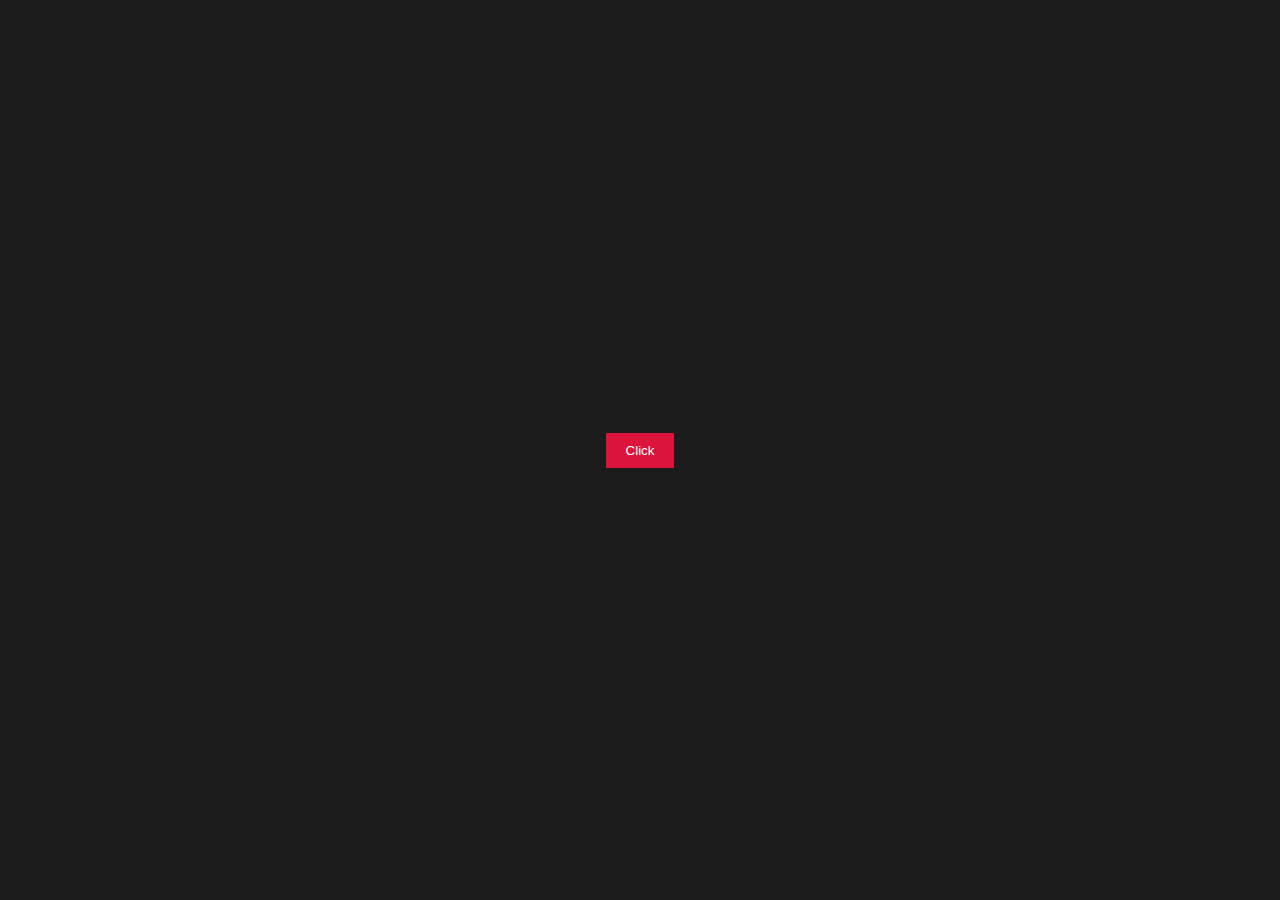
<file: 01/index.html>
<!DOCTYPE html>
<html lang="en">
  <head>
    <meta charset="UTF-8" />
    <meta name="viewport" content="width=device-width, initial-scale=1.0" />
    <title>Document</title>
    <link rel="stylesheet" href="style.css" />
  </head>
  <body>
    <section class="sidebar hide">
      <ul>
        <li><a href="#">Home</a></li>
        <li><a href="#">About</a></li>
        <li><a href="#">Services</a></li>
        <li><a href="#">Contacts</a></li>
      </ul>
    </section>
    <div class="center">
      <button class="btn">Click</button>
    </div>

    <script src="app.js"></script>
  </body>
</html>
</file>
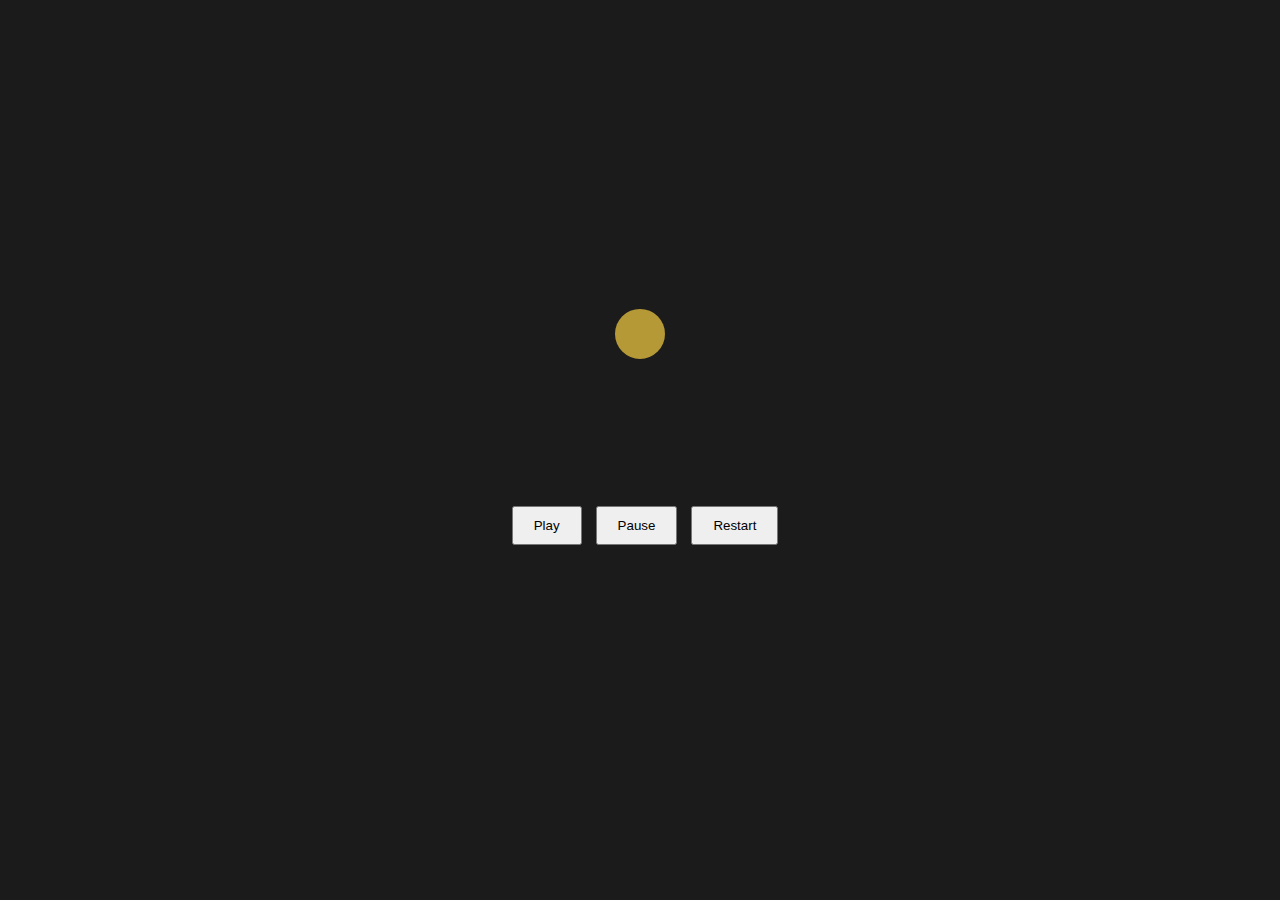
<file: controllingTweens/index.html>
<html lang="en">
  <head>
    <meta charset="UTF-8" />
    <meta http-equiv="X-UA-Compatible" content="IE=edge" />
    <meta name="viewport" content="width=device-width, initial-scale=1.0" />
    <title>Controlling Tweens</title>
    <link rel="stylesheet" href="style.css" />
  </head>
  <body>
    <section class="container">
      <div class="box-container">
        <div class="box box1"></div>
      </div>
      <section class="buttons-container">
        <button class="play">Play</button>
        <button class="pause">Pause</button>
        <button class="restart">Restart</button>
      </section>
    </section>

    <script src="https://cdnjs.cloudflare.com/ajax/libs/gsap/3.11.3/gsap.min.js"></script>
    <script src="app.js"></script>
  </body>
</html>
</file>
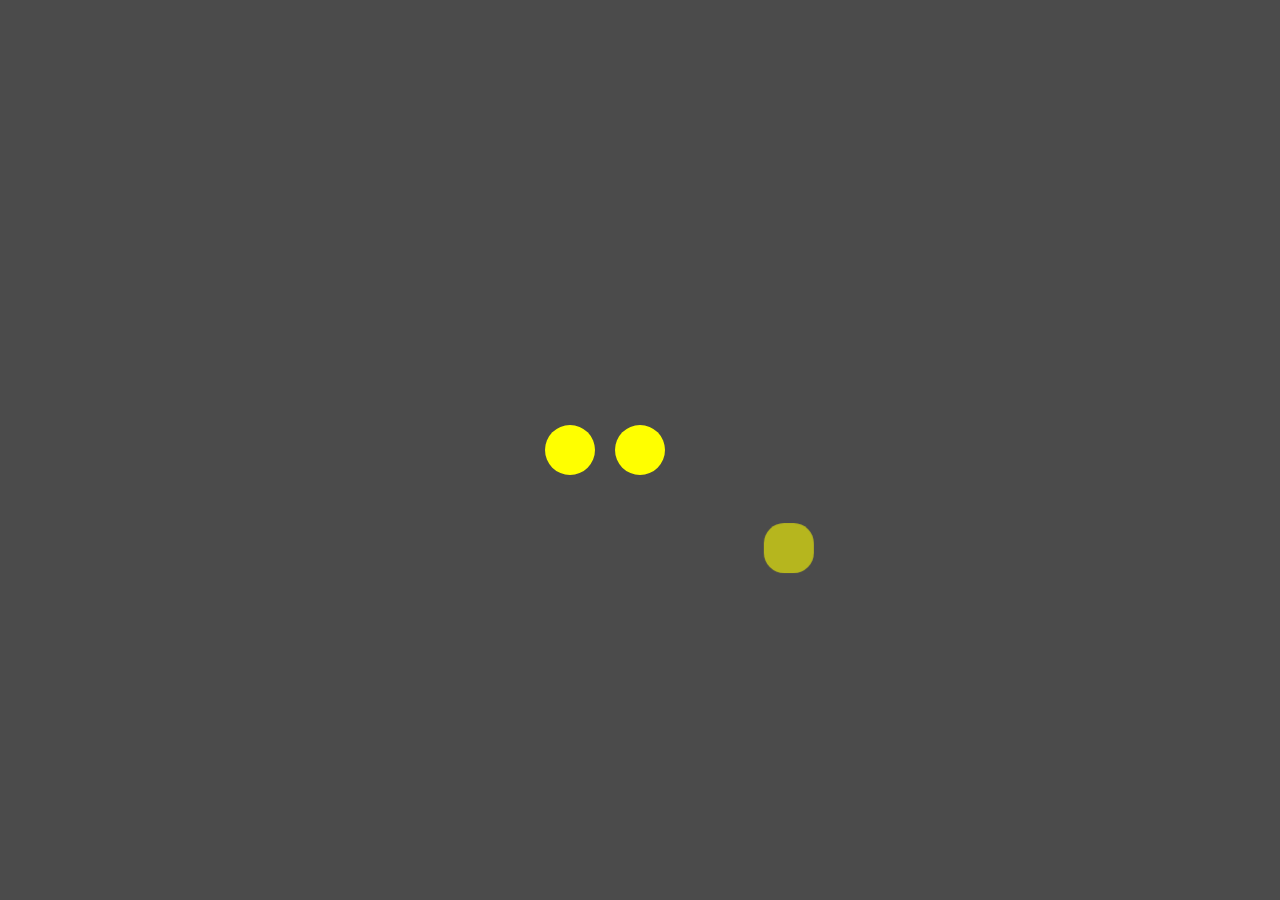
<file: from and from to method/index.html>
<!DOCTYPE html>
<html lang="en">
  <head>
    <meta charset="UTF-8" />
    <meta name="viewport" content="width=device-width, initial-scale=1.0" />
    <title>Document</title>
    <link rel="stylesheet" href="style.css" />
  </head>
  <body>
    <div class="container">
      <div class="box box1"></div>
      <div class="box box2"></div>
      <div class="box box3"></div>
    </div>
    <script src="https://cdn.jsdelivr.net/npm/gsap@3.13.0/dist/gsap.min.js"></script>
    <script src="app.js"></script>
  </body>
</html>
</file>
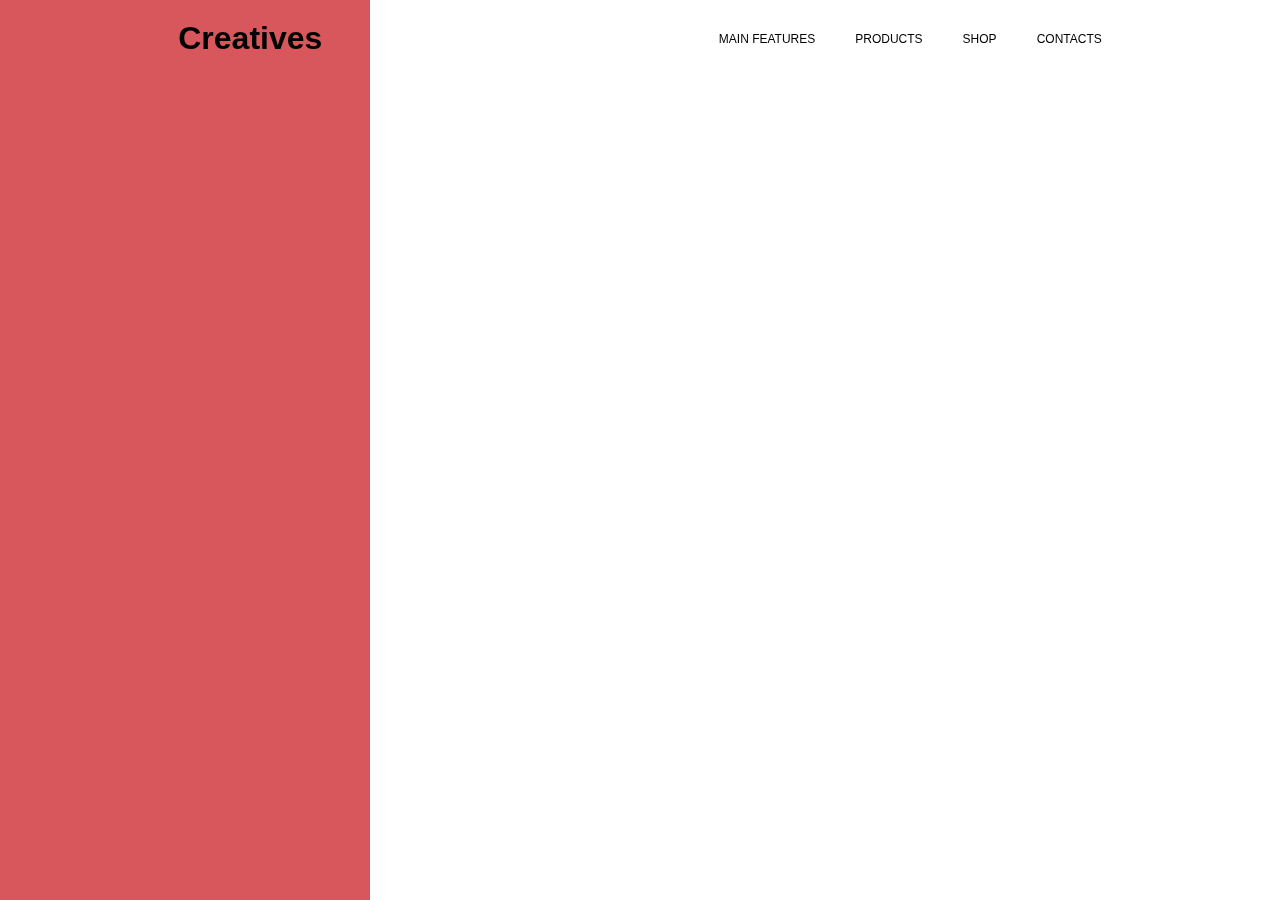
<file: project/index.html>
<html lang="en">
  <head>
    <meta charset="UTF-8" />
    <meta http-equiv="X-UA-Compatible" content="IE=edge" />
    <meta name="viewport" content="width=device-width, initial-scale=1.0" />
    <title>Creatives Project</title>
    <link rel="stylesheet" href="style.css" />
  </head>
  <body>
    <nav>
      <div class="logo-container">
        <h1>Creatives</h1>
      </div>
      <ul>
        <li><a href="">MAIN FEATURES</a></li>
        <li><a href="">PRODUCTS</a></li>
        <li><a href="">SHOP</a></li>
        <li><a href="">CONTACTS</a></li>
      </ul>
    </nav>
    <section class="sidebar"></section>
    <div class="content-container">
      <img
        src="boxed-water-is-better-tkJnOS-jNGE-unsplash.jpg"
        class="main-image"
      />
      <div class="content">
        <h1 class="main-title">CREATIVES</h1>
        <p class="main-info">
          Welcome to the real world. <br />
          Explore Our Gallary
        </p>
      </div>
    </div>

    <script src="https://cdnjs.cloudflare.com/ajax/libs/gsap/3.11.3/gsap.min.js"></script>
    <script src="app.js"></script>
  </body>
</html>
</file>
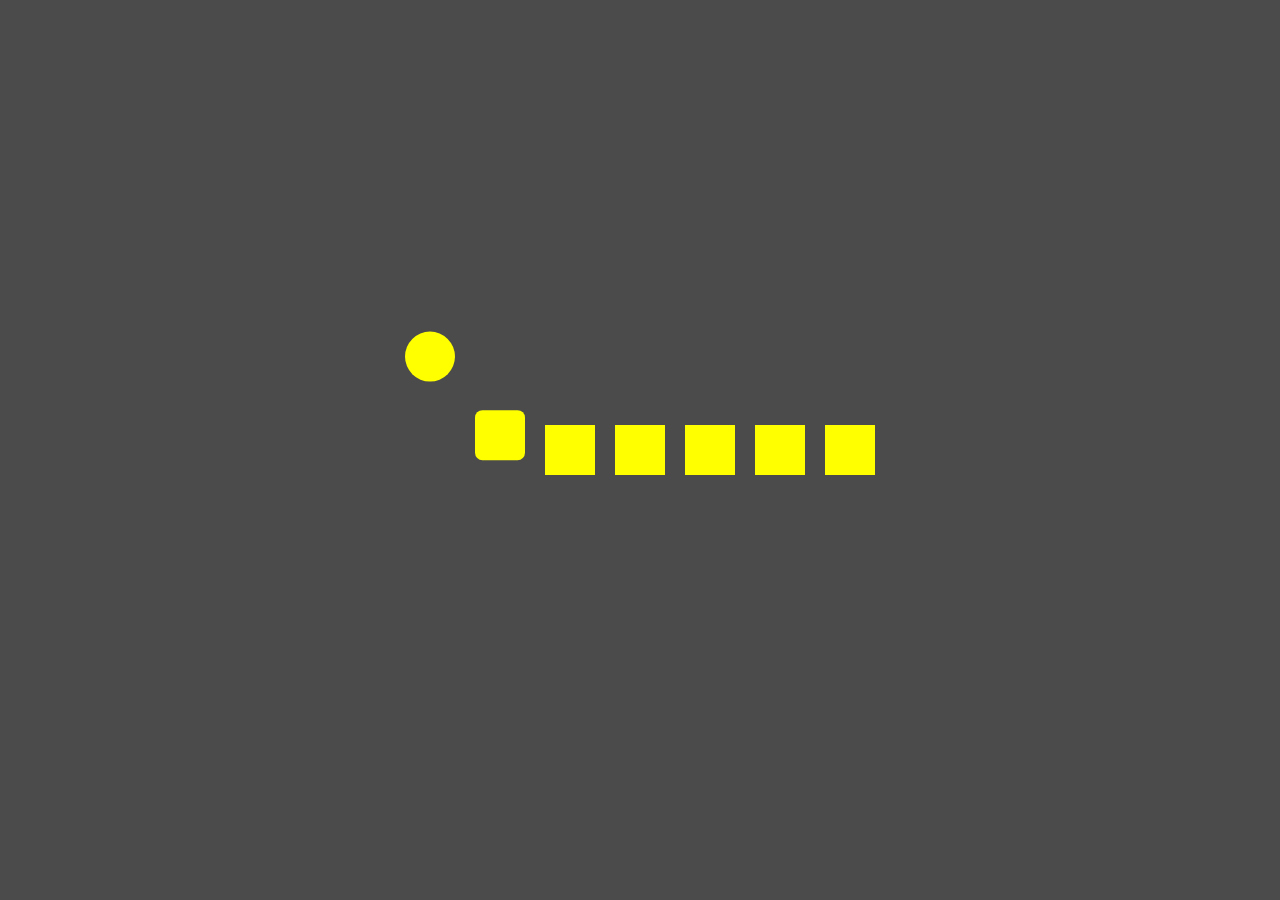
<file: staggers/index.html>
<html lang="en">
  <head>
    <meta charset="UTF-8" />
    <meta name="viewport" content="width=device-width, initial-scale=1.0" />
    <title>Document</title>
    <link rel="stylesheet" href="style.css" />
  </head>
  <body>
    <div class="container">
      <div class="box"></div>
      <div class="box"></div>
      <div class="box"></div>
      <div class="box"></div>
      <div class="box"></div>
      <div class="box"></div>
      <div class="box"></div>
    </div>
    <script src="https://cdn.jsdelivr.net/npm/gsap@3.13.0/dist/gsap.min.js"></script>
    <script src="app.js"></script>
  </body>
</html>
</file>
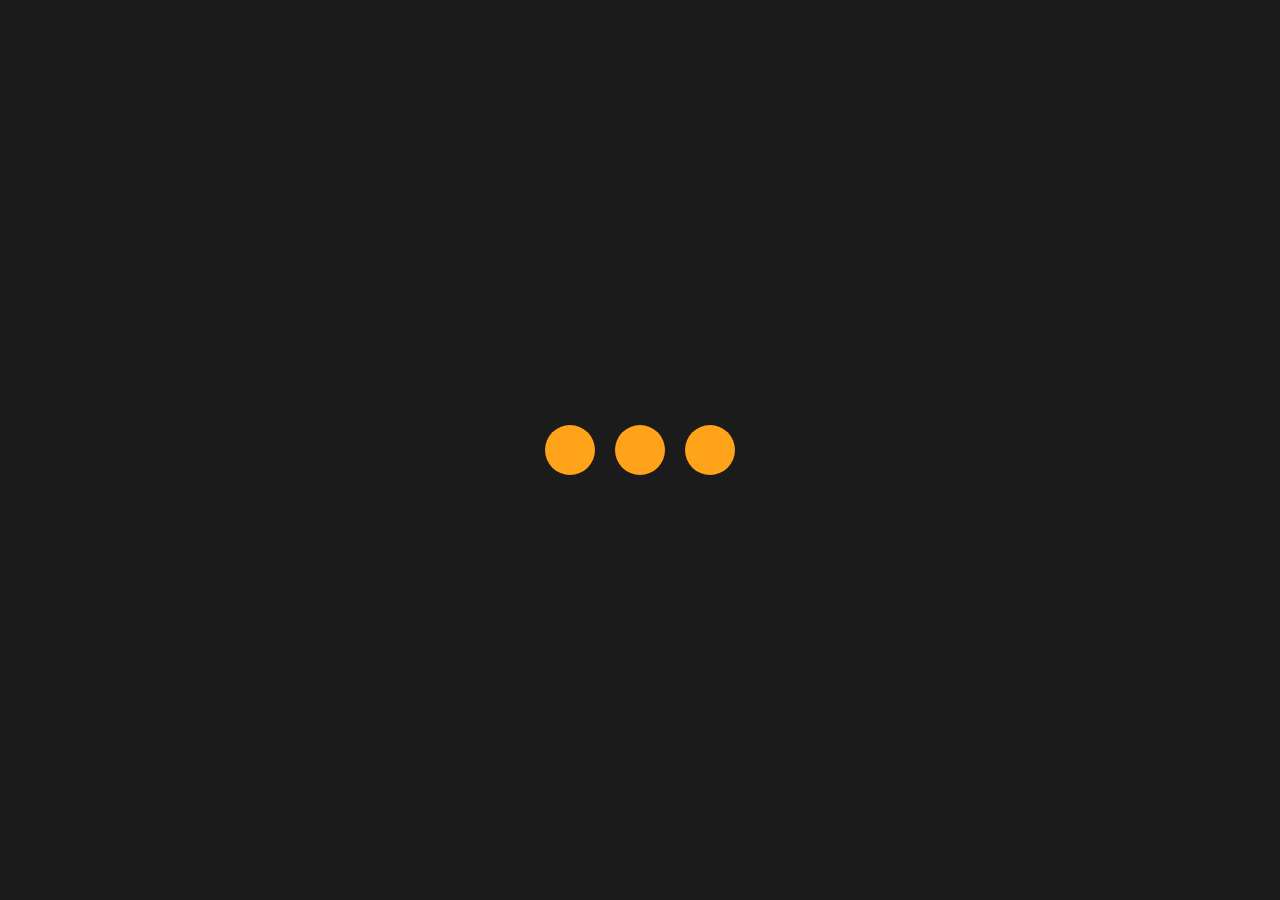
<file: timeLines/index.html>
<html lang="en">
  <head>
    <meta charset="UTF-8" />
    <meta http-equiv="X-UA-Compatible" content="IE=edge" />
    <meta name="viewport" content="width=device-width, initial-scale=1.0" />
    <title>timelines</title>
    <link rel="stylesheet" href="style.css" />
  </head>
  <body>
    <section class="container">
      <div class="box box1"></div>
      <div class="box box2"></div>
      <div class="box box3"></div>
    </section>

    <script src="https://cdnjs.cloudflare.com/ajax/libs/gsap/3.11.3/gsap.min.js"></script>
    <script src="app.js"></script>
  </body>
</html>
</file>
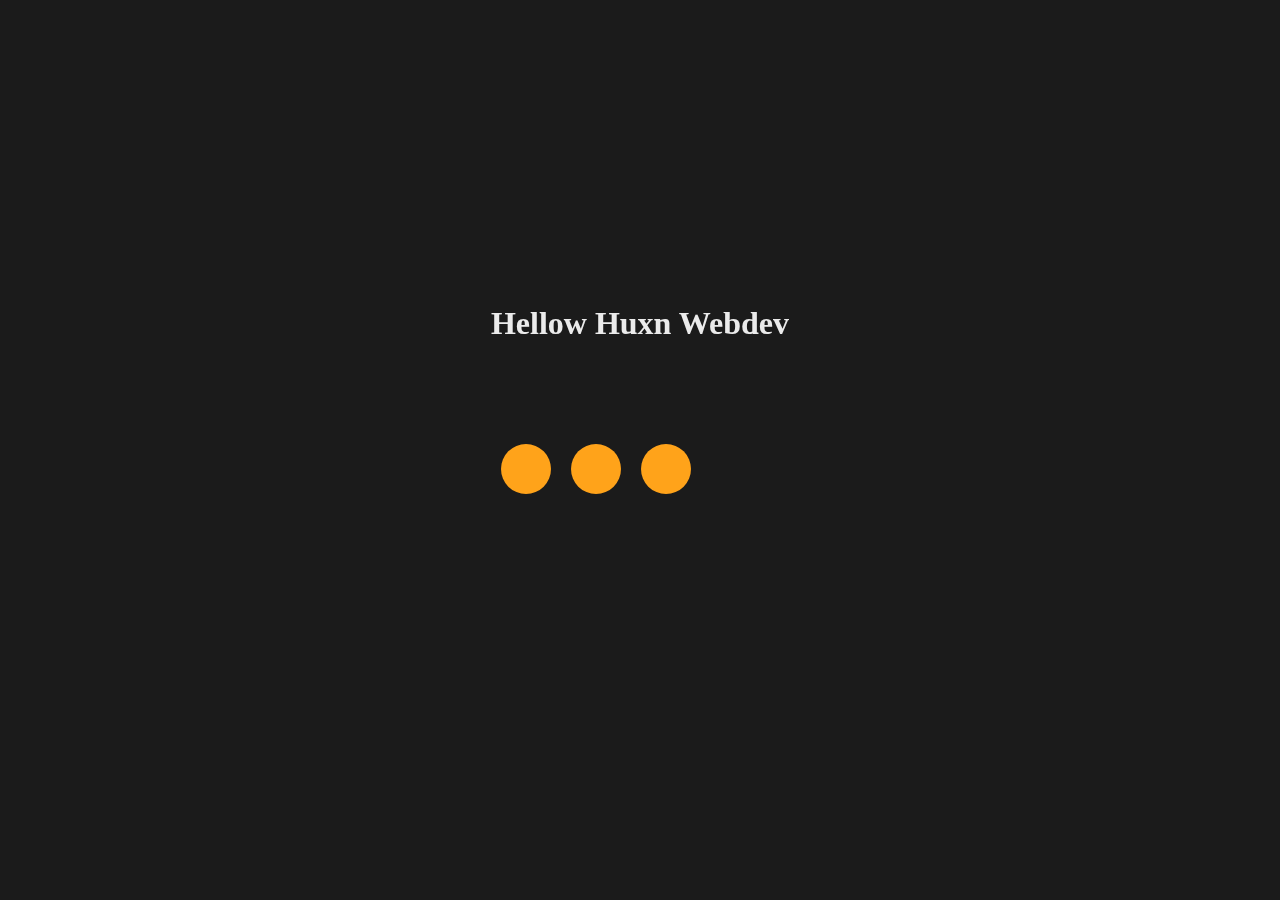
<file: timeLines/two.html>
<html lang="en">
  <head>
    <meta charset="UTF-8" />
    <meta http-equiv="X-UA-Compatible" content="IE=edge" />
    <meta name="viewport" content="width=device-width, initial-scale=1.0" />
    <title>timelines</title>
    <link rel="stylesheet" href="two.css" />
  </head>
  <body>
    <section class="container">
      <div class="box-container">
        <h1>Hellow Huxn Webdev</h1>
      </div>
      <section class="buttons-container">
        <div class="box box1"></div>
        <div class="box box2"></div>
        <div class="box box3"></div>
      </section>
    </section>
    <script src="https://cdnjs.cloudflare.com/ajax/libs/gsap/3.11.3/gsap.min.js"></script>
    <script src="two.js"></script>
  </body>
</html>
</file>
<file: 01/style.css>
* {
  margin: 0;
  padding: 0;
  box-sizing: border-box;
}
body {
  background: #1b1b1b;
}
.sidebar {
  width: 20%;
  height: 100%;
  display: flex;
  justify-content: center;
  align-items: center;
  position: fixed;
  background: #292929;
  transition: 1s ease;
}

.sidebar ul li {
  list-style: none;
  margin-bottom: 50px;
}
ul li a {
  text-decoration: none;
  color: white;
  font-size: 1.2rem;
  padding-bottom: 2px;
}
a:hover {
  border-bottom: 2px solid crimson;
}

.center {
  display: flex;
  justify-content: center;
  align-items: center;
  height: 100vh;
}
button {
  background: crimson;
  border: none;
  color: white;
  padding: 10px 20px;
  transition: 0.4s;
}

.hide {
  transform: translateX(-260px);
}

.btn:active {
  transform: scale(0.5);
}
</file>
<file: controllingTweens/style.css>
* {
  padding: 0;
  margin: 0;
  box-sizing: border-box;
}

body {
  height: 100vh;
  display: flex;
  flex-direction: column;
  justify-content: center;
  align-items: center;
  background: #1b1b1b;
}

.box-container {
  display: flex;
  justify-content: center;
  align-items: center;
  margin-bottom: 5rem;
}

.box {
  width: 50px;
  height: 50px;
  margin: 10px;
  background: #ffa31a;
  border-radius: 100px;
}

button {
  padding: 10px 20px;
  margin-left: 10px;
  outline: none;
}
</file>
<file: from and from to method/style.css>
* {
  margin: 0;
  padding: 0;
  box-sizing: border-box;
}
.container {
  display: flex;
  justify-content: center;
  align-items: center;
  height: 100vh;
  background: #4b4b4b;
}
.box {
  width: 50px;
  height: 50px;
  background: yellow;
  border-radius: 50%;
  margin: 10px;
}
</file>
<file: project/style.css>
@import url("https://fonts.googleapis.com/css2?family=Roboto:wght@100;300;400;500;700;900&display=swap");

@import url("https://fonts.googleapis.com/css2?family=Kumar+One+Outline&display=swap");

* {
  padding: 0;
  margin: 0;
  box-sizing: border-box;
}

nav {
  display: flex;
  justify-content: space-around;
  align-items: center;
  position: fixed;
  width: 100%;
  z-index: 99;
  margin-top: 20px;
}
nav ul {
  display: flex;
}

nav ul li {
  list-style: none;
  margin-left: 40px;
  font-size: 12px;
  font-family: sans-serif;
}
nav ul li a {
  text-decoration: none;
  color: #000000;
}
.logo-container h1 {
  font-family: sans-serif;
}

.sidebar {
  background: #d75157;
  width: 30%;
  height: 100vh;
  position: fixed;
  z-index: -1;
}
.main-image {
  width: 40%;
  margin-top: 3rem;
  margin-left: 6rem;
}

.content-container {
  display: flex;
  flex-wrap: wrap;
  justify-content: center;
  align-items: center;
  height: 100vh;
  font-family: "Roboto", sans-serif;
}
.main-title {
  transform: rotate(-90deg);
  margin-top: 10rem;
  font-size: 3rem;
  font-family: cursive;
}

.main-info {
  transform: rotate(-90deg);
  font-family: sans-serif;
  text-align: center;
  width: 200px;
  margin-bottom: 5rem;
  margin-left: 7rem;
}
</file>
<file: staggers/style.css>
* {
  margin: 0;
  padding: 0;
  box-sizing: border-box;
}
.container {
  display: flex;
  justify-content: center;
  align-items: center;
  height: 100vh;
  background: #4b4b4b;
}
.box {
  width: 50px;
  height: 50px;
  background: yellow;
  border-radius: 50%;
  margin: 10px;
}
</file>
<file: timeLines/style.css>
* {
  padding: 0;
  margin: 0;
  box-sizing: border-box;
}

.container {
  display: flex;
  justify-content: center;
  align-items: center;
  height: 100vh;
  background: #1b1b1b;
}

.box {
  width: 50px;
  height: 50px;
  margin: 10px;
  background: #ffa31a;
  border-radius: 100px;
}
</file>
<file: timeLines/two.css>
* {
  padding: 0;
  margin: 0;
  box-sizing: border-box;
}

body {
  height: 100vh;
  display: flex;
  flex-direction: column;
  justify-content: center;
  align-items: center;
  background: #1b1b1b;
}

.box {
  width: 50px;
  height: 50px;
  margin: 10px;
  background: #ffa31a;
  border-radius: 100px;
}

.buttons-container {
  display: flex;
}

button {
  padding: 10px 20px;
  margin-left: 10px;
  outline: none;
}
</file>
